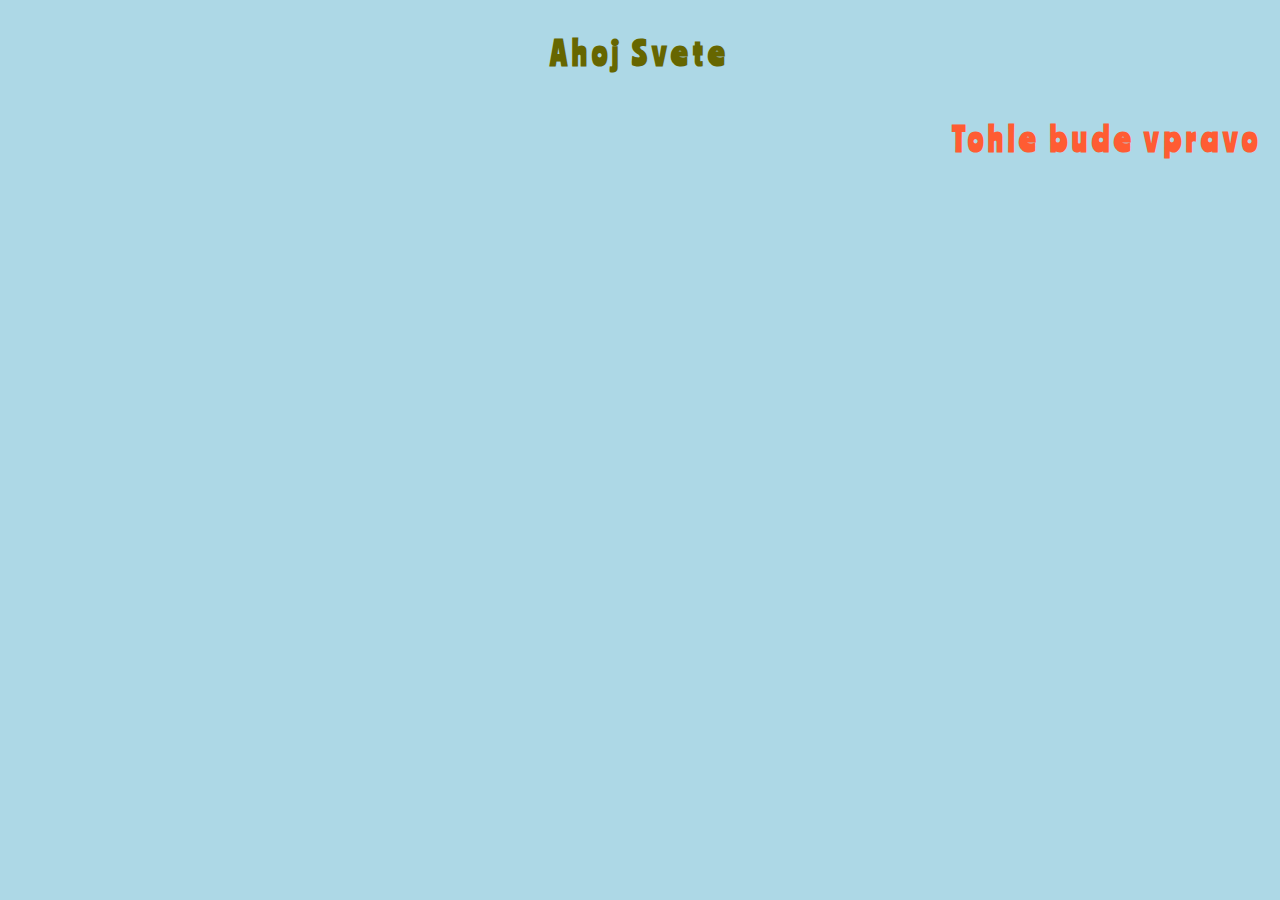
<file: IT2/ITH0/index.html>
<!DOCTYPE html>
<html> <!--Tag, ktery obsahuje vse, co budeme psat v HTML-->
<head> <!--Tag, ktery muze obsahovat ruzna metadata viz https://www.w3schools.com/html/html_head.asp -->
<title>Moje prvni stranka</title><!-- Tohle je nazev stranky v prohlizeci (nazev v karte) -->
<!-- Tohle je komentar -->
<link href="https://fonts.googleapis.com/css2?family=Ranchers&display=swap" rel="stylesheet">
<!-- Definice CSS (Cascadove styly) v html souboru -->
<style> 
body{
background-color:lightblue;
}
h1,h2 {
font-family: 'Ranchers', cursive;
text-align:center;
color:#666600;
padding: 12px 10px;
letter-spacing:5px;
}
</style>
</head>
<!--Body obsahuje vse, co chceme zobrazit. Obsah HTML stranky nebo odkazy na Fce-->
<body>
<!-- h1,h2.. Jsou tagy standardne pouzivane pro defaultni nadpisy. S rostoucim cislem h roste uroven podnadpisu. Hlavni nadpis je h1.-->
<h1> Ahoj Svete </h1>
<!-- Priklad Override CSS - prestoze mame definovany styl pro h1 ve <style>, tak jsme predefinovali zarovnani textu a dodefinovali nove barvu-->
<h1 style="text-align:right; color:#ff5c33;"> Tohle bude vpravo  </h1>
</body>
</html>
</file>
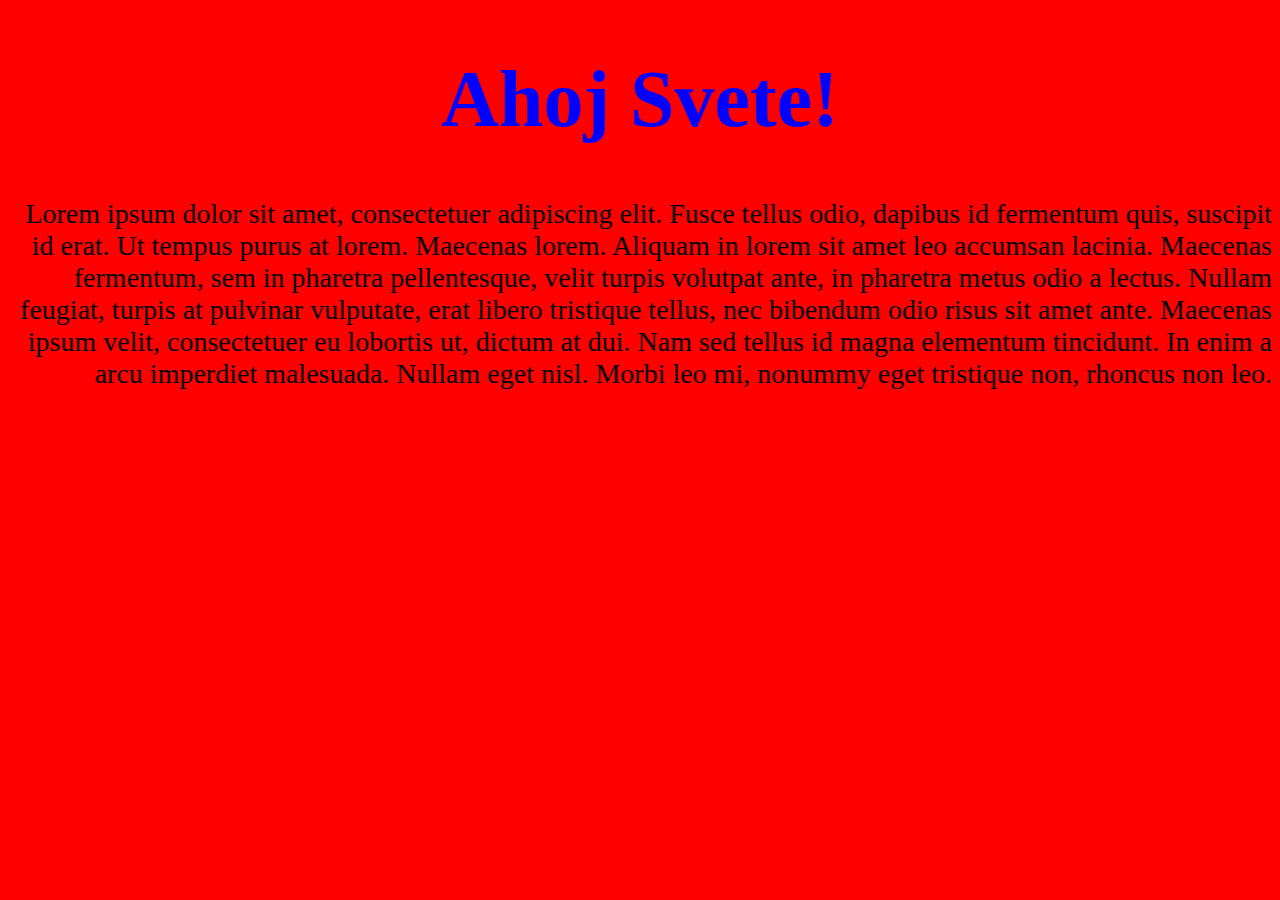
<file: IT2/ITH02/index.html>
<!DOCTYPE html>
<html>
<head>
<title> Hodina druha </title>
<link rel="stylesheet" href="Style/style.css">
<style>
body{
background-color: red;
}
h1{font-size:80px;}
</style>
</head>
<body>
<h1 style="color:blue;"> Ahoj Svete! </h1>
<p>Lorem ipsum dolor sit amet, consectetuer adipiscing elit.
 Fusce tellus odio, dapibus id fermentum quis, suscipit id erat.
 Ut tempus purus at lorem. Maecenas lorem.
 Aliquam in lorem sit amet leo accumsan lacinia.
 Maecenas fermentum, sem in pharetra pellentesque,
 velit turpis volutpat ante, in pharetra metus odio a lectus.
 Nullam feugiat, turpis at pulvinar vulputate, erat libero tristique tellus,
 nec bibendum odio risus sit amet ante. Maecenas ipsum velit,
 consectetuer eu lobortis ut, dictum at dui.
 Nam sed tellus id magna elementum tincidunt.
 In enim a arcu imperdiet malesuada.
 Nullam eget nisl. Morbi leo mi, nonummy eget tristique non, rhoncus non leo.</p>
<body>

</html>
</file>
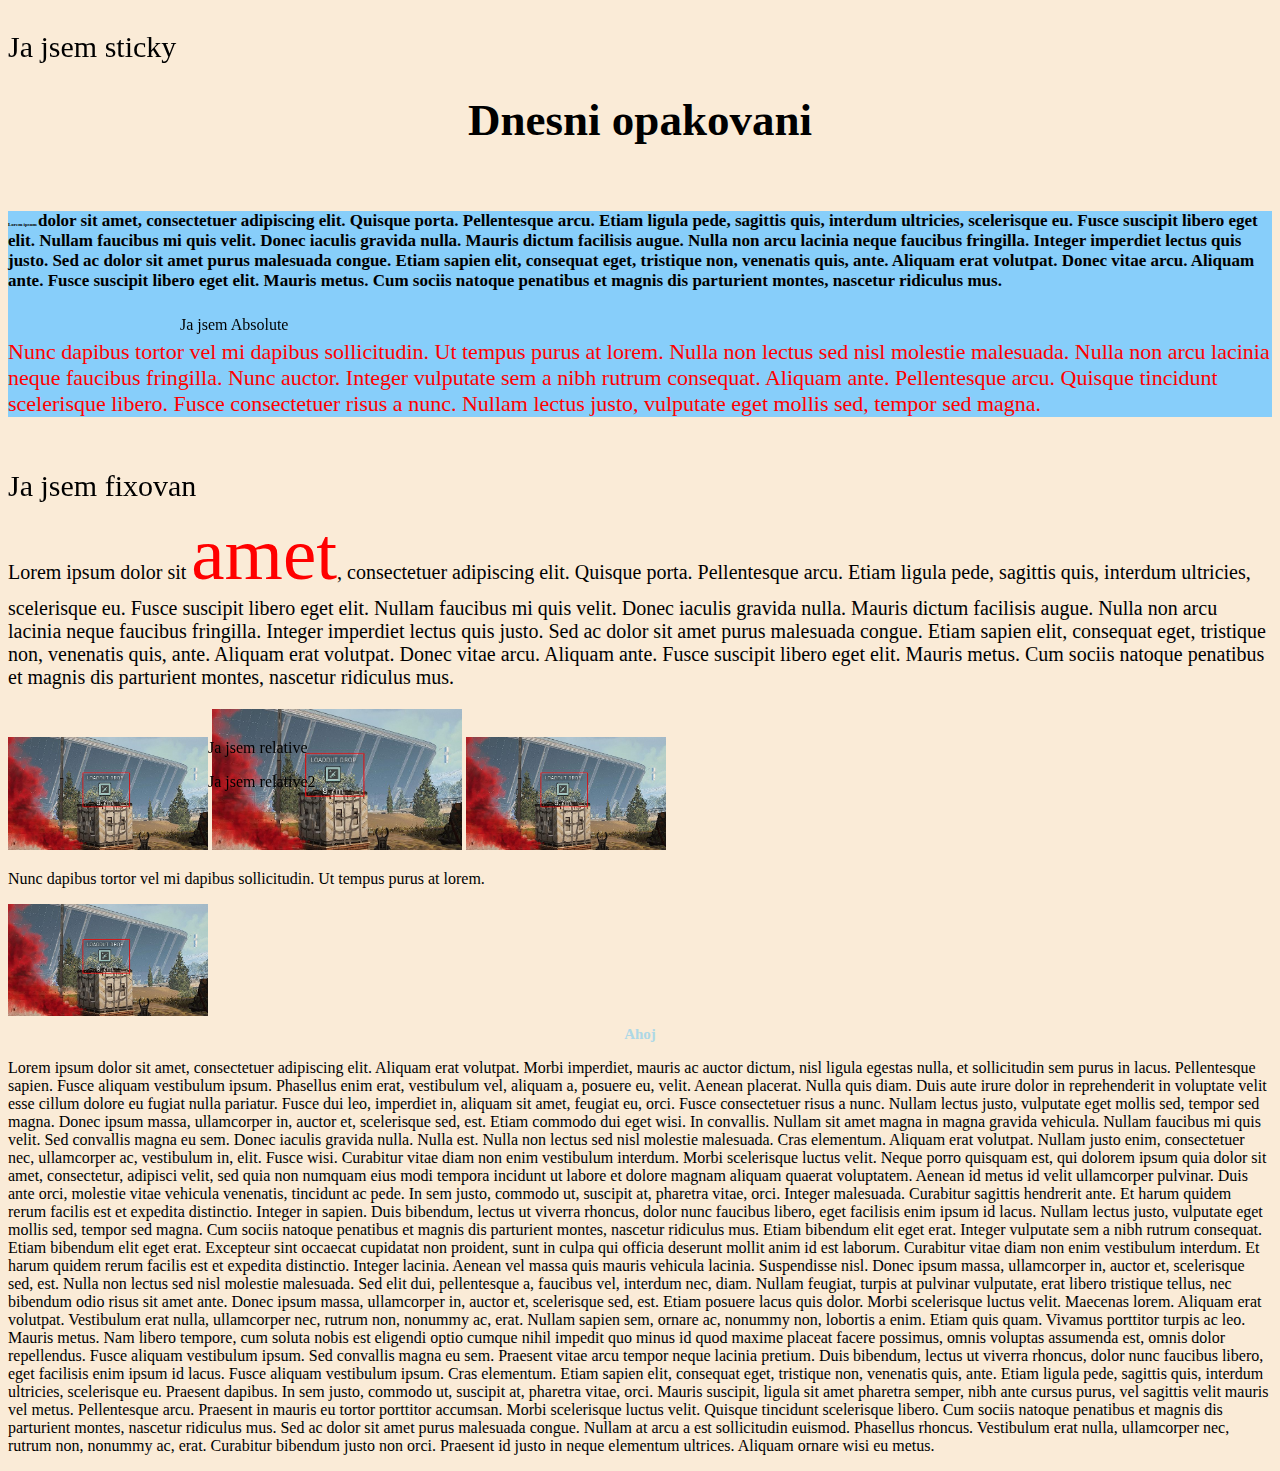
<file: IT2/ITH04/index.html>
<!DOCTYPE html>
<html>
<head>
<title> Dnesni hodina 04 </title>
<link rel="stylesheet" href="style/vzhled.css">
<style>
h1{
    font-size:15px;
    text-align:center;
}
</style>
</head>
<body>
<!--Pozice sticky , nezapomenou top-->
<p class="position_sticky"> Ja jsem sticky </p>
<h1 style="font-size:45px; color:black;"> Dnesni opakovani </h1> <br>

<!-- Div pro formatovani oddilu html dokumentu-->
<div class="test_div">
    <p class="odstavec_jedna"> <span style="font-size:5px;">Lorem ipsum </span> dolor sit amet, consectetuer adipiscing elit. Quisque porta. Pellentesque arcu. Etiam ligula pede, sagittis quis, interdum ultricies, scelerisque eu. Fusce suscipit libero eget elit. Nullam faucibus mi quis velit. Donec iaculis gravida nulla. Mauris dictum facilisis augue. Nulla non arcu lacinia neque faucibus fringilla. Integer imperdiet lectus quis justo. Sed ac dolor sit amet purus malesuada congue. Etiam sapien elit, consequat eget, tristique non, venenatis quis, ante. Aliquam erat volutpat. Donec vitae arcu. Aliquam ante. Fusce suscipit libero eget elit. Mauris metus. Cum sociis natoque penatibus et magnis dis parturient montes, nascetur ridiculus mus. </p>
    <p class="odstavec_dva"><br> Nunc dapibus tortor vel mi dapibus sollicitudin. Ut tempus purus at lorem. Nulla non lectus sed nisl molestie malesuada. Nulla non arcu lacinia neque faucibus fringilla. Nunc auctor. Integer vulputate sem a nibh rutrum consequat. Aliquam ante. Pellentesque arcu. Quisque tincidunt scelerisque libero. Fusce consectetuer risus a nunc. Nullam lectus justo, vulputate eget mollis sed, tempor sed magna. </p>
</div>
<!--Pozice -->
<p class="position_fixed"> Ja jsem fixovan </p>
<p class="position_absolute"> Ja jsem Absolute </p>
<p class="position_relative"> Ja jsem relative </p>
<p class="position_relative2"> Ja jsem relative2 </p>
<!--Stejny nazev classy, ale definovano mimo div, viz vzhled.css-->
<p class="odstavec_jedna"> Lorem ipsum dolor sit <span style="color:red;font-size:75px;">amet</span>, consectetuer adipiscing elit. Quisque porta. Pellentesque arcu. Etiam ligula pede, sagittis quis, interdum ultricies, scelerisque eu. Fusce suscipit libero eget elit. Nullam faucibus mi quis velit. Donec iaculis gravida nulla. Mauris dictum facilisis augue. Nulla non arcu lacinia neque faucibus fringilla. Integer imperdiet lectus quis justo. Sed ac dolor sit amet purus malesuada congue. Etiam sapien elit, consequat eget, tristique non, venenatis quis, ante. Aliquam erat volutpat. Donec vitae arcu. Aliquam ante. Fusce suscipit libero eget elit. Mauris metus. Cum sociis natoque penatibus et magnis dis parturient montes, nascetur ridiculus mus. </p>

<div class="image_div">
    <img src="style/load.jpg">
    <img class="img1" src="style/load.jpg">
    <img src="style/load.jpg">
    <p class="test"> Nunc dapibus tortor vel mi dapibus sollicitudin. Ut tempus purus at lorem. </p>
    <img class="img2"src="style/load.jpg">
</div>

<h1> Ahoj </h1>
<p>Lorem ipsum dolor sit amet, consectetuer adipiscing elit. Aliquam erat volutpat. Morbi imperdiet, mauris ac auctor dictum, nisl ligula egestas nulla, et sollicitudin sem purus in lacus. Pellentesque sapien. Fusce aliquam vestibulum ipsum. Phasellus enim erat, vestibulum vel, aliquam a, posuere eu, velit. Aenean placerat. Nulla quis diam. Duis aute irure dolor in reprehenderit in voluptate velit esse cillum dolore eu fugiat nulla pariatur. Fusce dui leo, imperdiet in, aliquam sit amet, feugiat eu, orci. Fusce consectetuer risus a nunc. Nullam lectus justo, vulputate eget mollis sed, tempor sed magna. Donec ipsum massa, ullamcorper in, auctor et, scelerisque sed, est. Etiam commodo dui eget wisi. In convallis. Nullam sit amet magna in magna gravida vehicula. Nullam faucibus mi quis velit. Sed convallis magna eu sem.

Donec iaculis gravida nulla. Nulla est. Nulla non lectus sed nisl molestie malesuada. Cras elementum. Aliquam erat volutpat. Nullam justo enim, consectetuer nec, ullamcorper ac, vestibulum in, elit. Fusce wisi. Curabitur vitae diam non enim vestibulum interdum. Morbi scelerisque luctus velit. Neque porro quisquam est, qui dolorem ipsum quia dolor sit amet, consectetur, adipisci velit, sed quia non numquam eius modi tempora incidunt ut labore et dolore magnam aliquam quaerat voluptatem. Aenean id metus id velit ullamcorper pulvinar. Duis ante orci, molestie vitae vehicula venenatis, tincidunt ac pede. In sem justo, commodo ut, suscipit at, pharetra vitae, orci. Integer malesuada. Curabitur sagittis hendrerit ante. Et harum quidem rerum facilis est et expedita distinctio.

Integer in sapien. Duis bibendum, lectus ut viverra rhoncus, dolor nunc faucibus libero, eget facilisis enim ipsum id lacus. Nullam lectus justo, vulputate eget mollis sed, tempor sed magna. Cum sociis natoque penatibus et magnis dis parturient montes, nascetur ridiculus mus. Etiam bibendum elit eget erat. Integer vulputate sem a nibh rutrum consequat. Etiam bibendum elit eget erat. Excepteur sint occaecat cupidatat non proident, sunt in culpa qui officia deserunt mollit anim id est laborum. Curabitur vitae diam non enim vestibulum interdum. Et harum quidem rerum facilis est et expedita distinctio. Integer lacinia. Aenean vel massa quis mauris vehicula lacinia. Suspendisse nisl. Donec ipsum massa, ullamcorper in, auctor et, scelerisque sed, est. Nulla non lectus sed nisl molestie malesuada. Sed elit dui, pellentesque a, faucibus vel, interdum nec, diam. Nullam feugiat, turpis at pulvinar vulputate, erat libero tristique tellus, nec bibendum odio risus sit amet ante. Donec ipsum massa, ullamcorper in, auctor et, scelerisque sed, est. Etiam posuere lacus quis dolor. Morbi scelerisque luctus velit.

Maecenas lorem. Aliquam erat volutpat. Vestibulum erat nulla, ullamcorper nec, rutrum non, nonummy ac, erat. Nullam sapien sem, ornare ac, nonummy non, lobortis a enim. Etiam quis quam. Vivamus porttitor turpis ac leo. Mauris metus. Nam libero tempore, cum soluta nobis est eligendi optio cumque nihil impedit quo minus id quod maxime placeat facere possimus, omnis voluptas assumenda est, omnis dolor repellendus. Fusce aliquam vestibulum ipsum. Sed convallis magna eu sem. Praesent vitae arcu tempor neque lacinia pretium. Duis bibendum, lectus ut viverra rhoncus, dolor nunc faucibus libero, eget facilisis enim ipsum id lacus. Fusce aliquam vestibulum ipsum. Cras elementum. Etiam sapien elit, consequat eget, tristique non, venenatis quis, ante. Etiam ligula pede, sagittis quis, interdum ultricies, scelerisque eu. Praesent dapibus.

In sem justo, commodo ut, suscipit at, pharetra vitae, orci. Mauris suscipit, ligula sit amet pharetra semper, nibh ante cursus purus, vel sagittis velit mauris vel metus. Pellentesque arcu. Praesent in mauris eu tortor porttitor accumsan. Morbi scelerisque luctus velit. Quisque tincidunt scelerisque libero. Cum sociis natoque penatibus et magnis dis parturient montes, nascetur ridiculus mus. Sed ac dolor sit amet purus malesuada congue. Nullam at arcu a est sollicitudin euismod. Phasellus rhoncus. Vestibulum erat nulla, ullamcorper nec, rutrum non, nonummy ac, erat. Curabitur bibendum justo non orci. Praesent id justo in neque elementum ultrices. Aliquam ornare wisi eu metus. </p>
<!--ctrl+shift+r -->
</body>
</html>
</file>
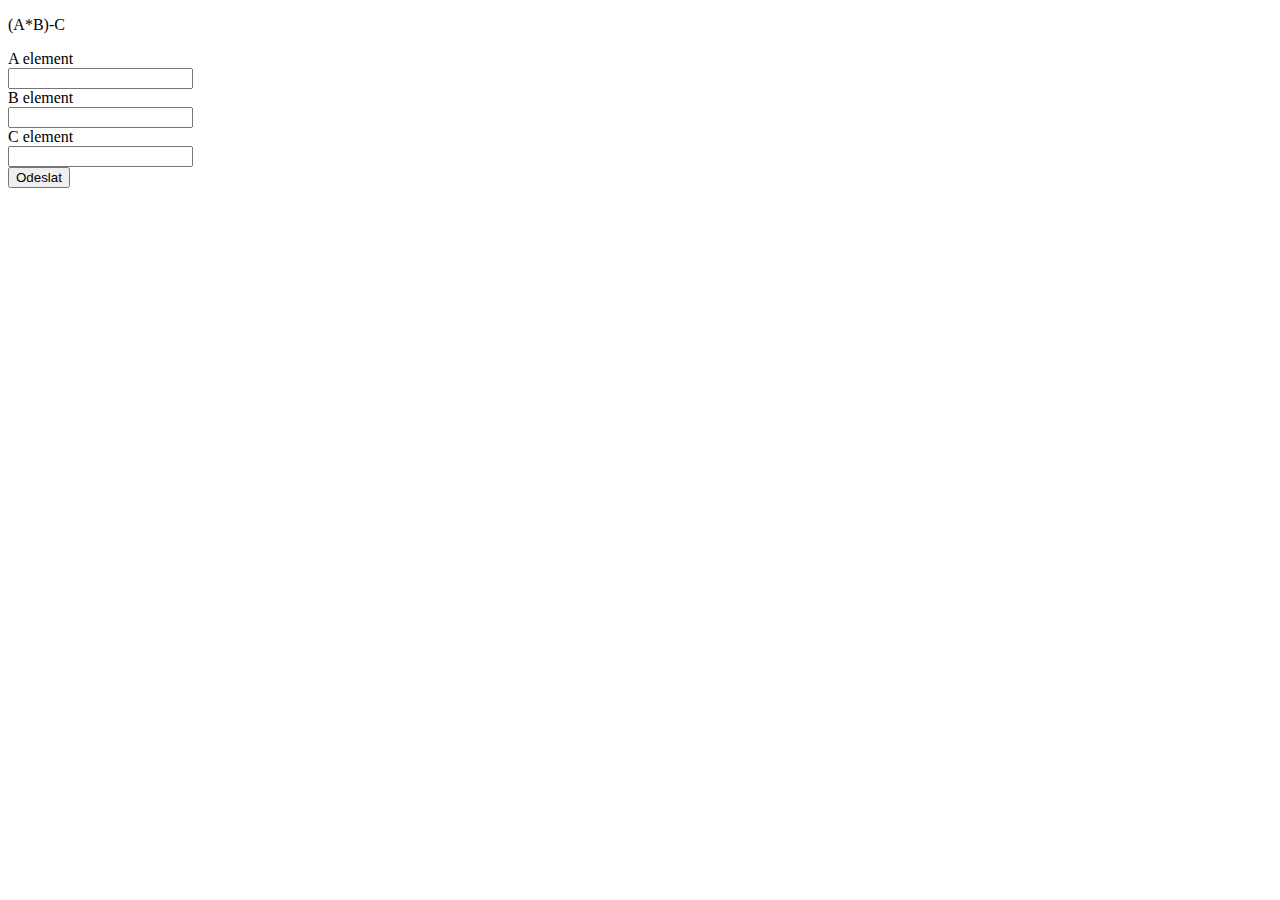
<file: IT2/IT-PhP/Html-Php/index.html>
<!DOCTYPE html>
<html>
<head>
<title> HTML CSS </title>

</head>
<body>
<!-- Form pro dve okenka, action na scriptik.php, nezapomenout na submit, method =post  -->

<p> (A*B)-C <p>
<form method="POST" action="scriptik.php">
    <label for="A">A element</label><br>
    <input type="text" name="A"> <br> 
    <label for="B">B element</label><br>
    <input type="text" name="B"> <br> 
    <!-- Input pro for cyklus -->
    <label for="C">C element</label><br>
    <input type="text" name="C"> <br> 
    <input type="submit" value = "Odeslat" name="submit">
</form>


</body>

</html>
</file>
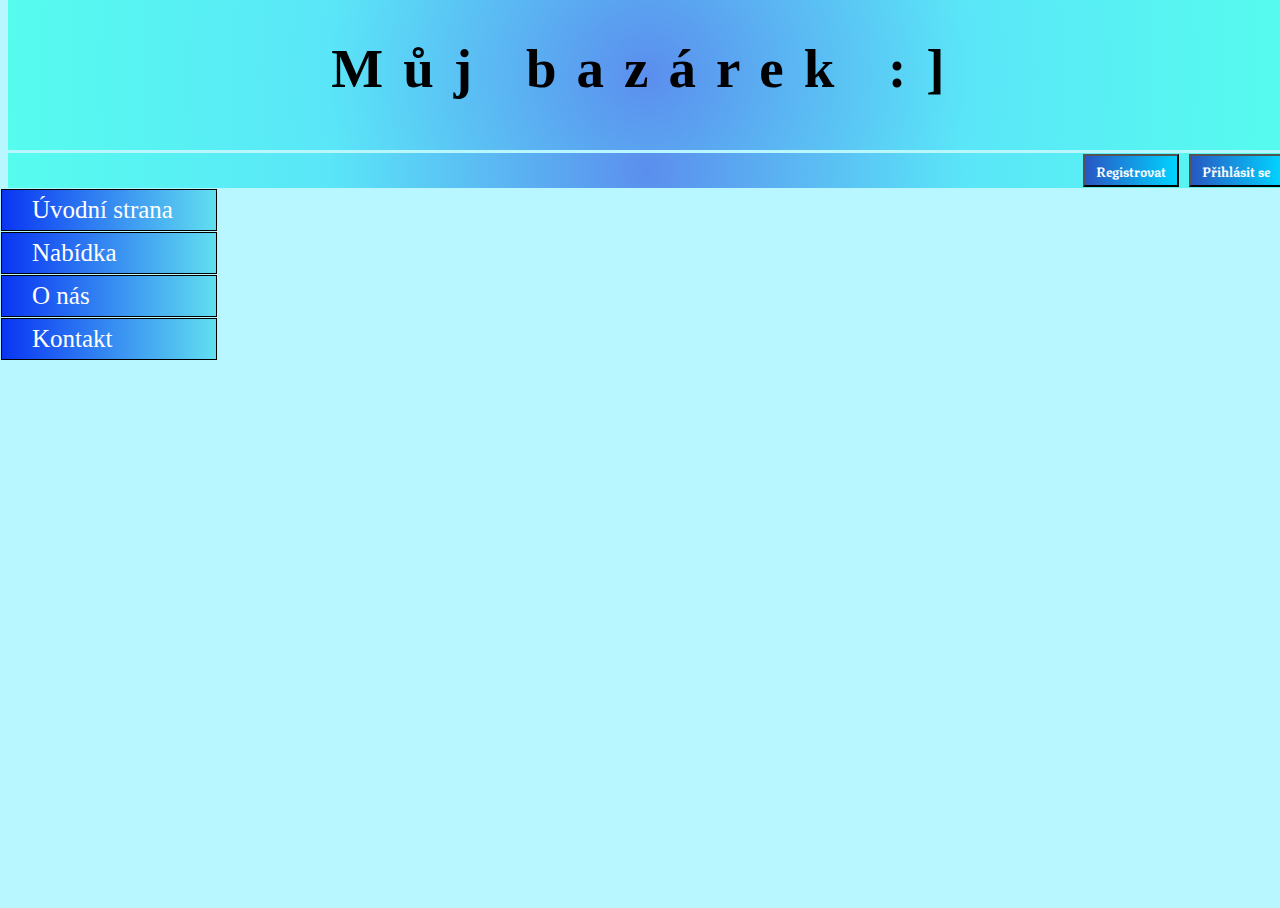
<file: IT2/ITProjekt/Styles/header.html>
<!DOCTYPE html>
<html>
<head>
<meta charset="UTF8">
<link rel="stylesheet" href="style.css">
<link href="https://fonts.googleapis.com/css2?family=Texturina:wght@100&display=swap" rel="stylesheet">
</head>
<body>

<div class="header">
    <h1> Můj bazárek :] <h1>
</div>

<div class="navbar">
    <div class="btns">
        <a href="/ITProjekt/View/loginPage.php"><button type="button"> Přihlásit se </button> </a>
        <a href="/ITProjekt/View/registerPage.php" ><button type="button"> Registrovat </button> </a>
    </div>
</div>

<div class="vertNavbar">
    <ul> <!-- <ul> Unoordered list  , <ol> - Ordered list -->
        <li> <a href="/ITProjekt/index.php">  Úvodní strana </a> </li>
        <li> <a href=""> Nabídka  </li> </a>
        <li> <a href=""> O nás  </li>   </a>
        <li> <a href=""> Kontakt  </li> </a>
    </ul>
</div>

</body>
</html>
</file>
<file: IT2/ITH02/Style/style.css>
body{
background-color:#8de639;
}
h1{
	font-size:75px;
	font-weight:bold;
	color:white;
	text-align:center;
}
p{
	font-size:28px;
	font-weight:cursive;
	text-align:right;
}
</file>
<file: IT2/ITH04/style/vzhled.css>
body {
    background-color: antiquewhite;
}

h1 {
    font-size: 45px;
    color: lightblue;
}


/*Definuji oddil (div) classy test_div*/

.test_div {
    background-color: lightskyblue;
}


/*Definuji classu odstavec_jedna pod divem test_div*/

.test_div .odstavec_jedna {
    font-size: 17px;
    font-weight: bold;
}


/*Definuji classu odstavec_dva pod divem test_div*/

.test_div .odstavec_dva {
    font-size: 22px;
    color: red;
}


/*Pro odstavec jedna mimo div*/

.odstavec_jedna {
    font-size: 20px;
}


/*Pro vsechny img v ramci divu image_div*/

.image_div img {
    width: 200px;
}


/*Pro konkretni img1 divu image_div*/

.image_div .img1 {
    width: 250px;
}

.image_div p {
    display: block;
}

.image_div .img2 {
    display: block;
    /*
    none-nezobrazi;
    block - jako block na nove radce
    inline-block - jako blok ale v radku
    inline - v radku
    */
}

.position_fixed {
    position: fixed;
    font-size: 30px;
}

.position_sticky {
    position: sticky;
    top: 1px;
    font-size: 30px;
}

.position_absolute {
    position: absolute;
    top: 300px;
    left: 180px;
}

.position_relative {
    position: relative;
    top: 300px;
    left: 200px;
}

.position_relative2 {
    position: relative;
    top: 300px;
    left: 200px;
}
</file>
<file: IT2/ITProjekt/Styles/style.css>
html,
body {
    height: 100%;
    width: 100%;
    background-color: #b8f7ff;
}


/*TODO:zjistit
@import url('https://fonts.googleapis.com/css2?family=Yellowtail&display=swap');*/

.header {
    position: relative;
    top: -8px;
    height: 150px;
    width: 100%;
    background-image: radial-gradient(circle, rgb(91, 142, 238), rgb(90, 230, 248), rgb(86, 252, 238));
}

.header h1 {
    position: absolute;
    top: 0px;
    width: 100%;
    font-size: 55px;
    font-weight: bold;
    font-family: 'Yellowtail', cursive;
    letter-spacing: 20px;
    text-align: center;
}

.footer {
    /* Dat na bottom */
    width: 500px;
    position: absolute;
    left: 50%;
    margin-left: -250px;
    border-style: dotted;
    border-width: 5px;
    bottom: 0;
}

.footer p {
    color: black;
    text-align: center;
    font-size: 15px;
}

.navbar {
    position: relative;
    background-image: radial-gradient(circle, rgb(91, 142, 238), rgb(90, 230, 248), rgb(86, 252, 238));
    height: 35px;
    width: 100%;
    top: -5px;
}

.vertNavbar li a {
    display: block;
    font-size: 25px;
    padding: 6px 30px;
    color: white;
    text-decoration: none;
    background-image: linear-gradient(to right, rgb(10, 53, 243), rgb(97, 223, 240));
    border: solid black 1px;
    margin: 1px;
}

.vertNavbar li a:hover {
    opacity: 0.7;
}

.vertNavbar ul {
    position: absolute;
    display: block;
    list-style-type: none;
    width: 218px;
    margin-left: -48px;
    margin-top: -5px;
}

.btns button {
    background: rgb(2, 0, 36);
    background: linear-gradient(90deg, rgba(2, 0, 36, 1) 0%, rgba(19, 19, 175, 0.6979166666666667) 0%, rgba(0, 212, 255, 1) 100%);
    position: relative;
    float: right;
    top: 1px;
    margin: 0px 5px;
    padding: 4px 11px;
    font-weight: bold;
    color: white;
    font-family: 'Texturina', serif;
    /* font-size: 15px;*/
}

.btns button:hover {
    background-color: rgb(6, 6, 245);
}


/*TODO: blbne zobrazeni*/

.grid {
    position: absolute;
    position: block;
    /*border: solid black 1px;*/
    width: 1000px;
    height: 550px;
    margin-left: 230px;
}

.grid .nadpis {
    font-size: 35px;
    text-align: left;
    font-weight: bold;
    margin-top: -4px;
}

.grid .text1 {
    text-align: justify;
}
</file>
